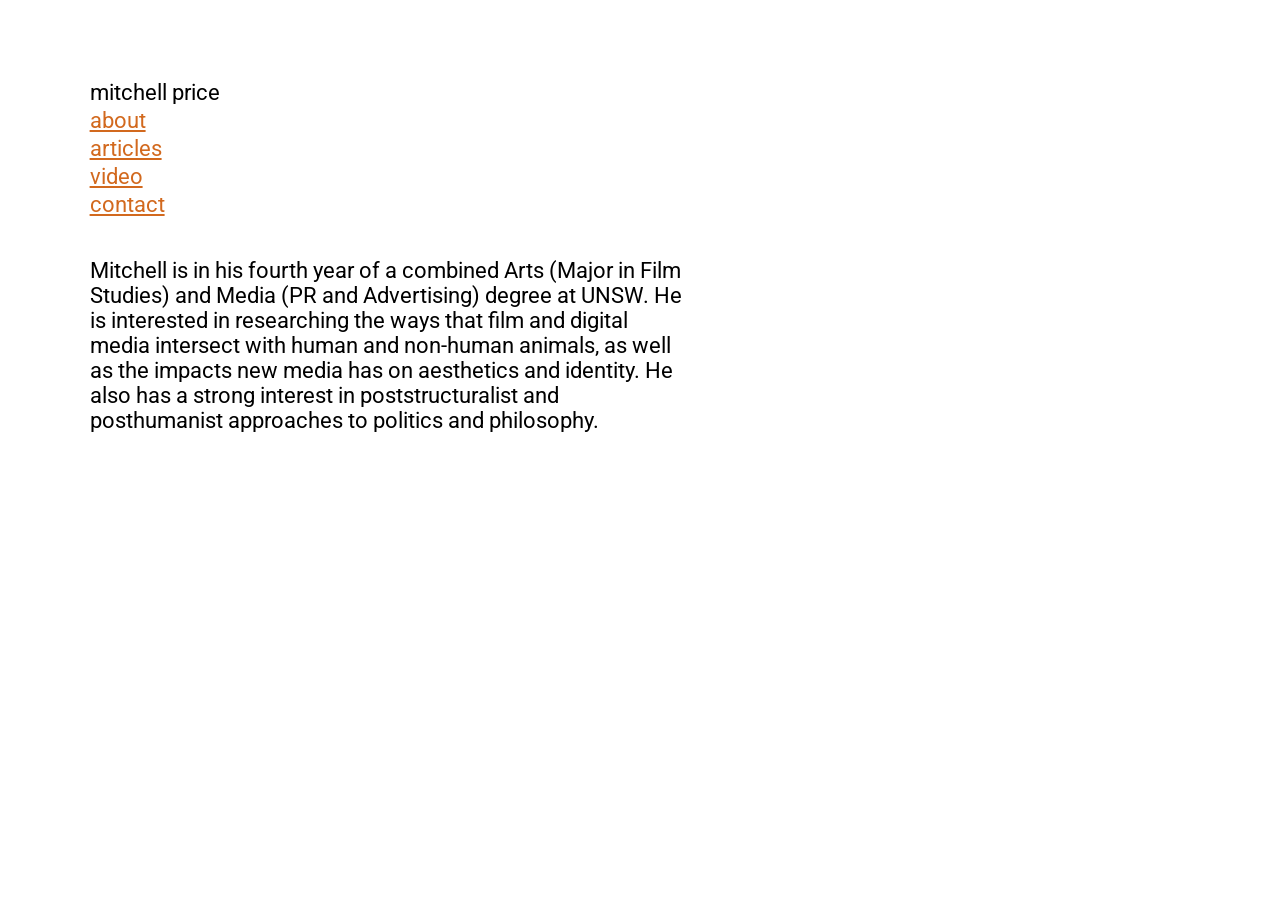
<file: About.html>
<!DOCTYPE html>
<html>
    <head>
        <link rel="stylesheet" href="MW1.css">
        <link rel="preconnect" href="https://fonts.googleapis.com"> 
        <link rel="preconnect" href="https://fonts.gstatic.com" crossorigin> 
        <link href="https://fonts.googleapis.com/css2?family=Roboto&display=swap" rel="stylesheet">
    </head>
    
    <body>
        
       <div class="header">
            <p>
                mitchell price
            </p>

            <p>
                <a href="About.html">about</a>
            </p>

            <p>
               <a href="Articles.html">articles</a> 
            </p>

            <p>
                <a href="Video.html">video</a> 
            </p>
           
             <p>
                <a href="Contact.html">contact</a> 
            </p>
           
           <br/>
        </div> 
        
        <div class="about">
            
            <p>
                Mitchell is in his fourth year of a combined Arts (Major in Film Studies) 
                and Media (PR and Advertising) degree at UNSW. He is interested in researching the ways that
                film and digital media intersect with human and non-human animals, as well as the impacts new media has on
                aesthetics and identity. He also has a strong interest in poststructuralist
                and posthumanist approaches to politics and philosophy. 
            </p>
        
        </div>

    </body>

</html>
</file>
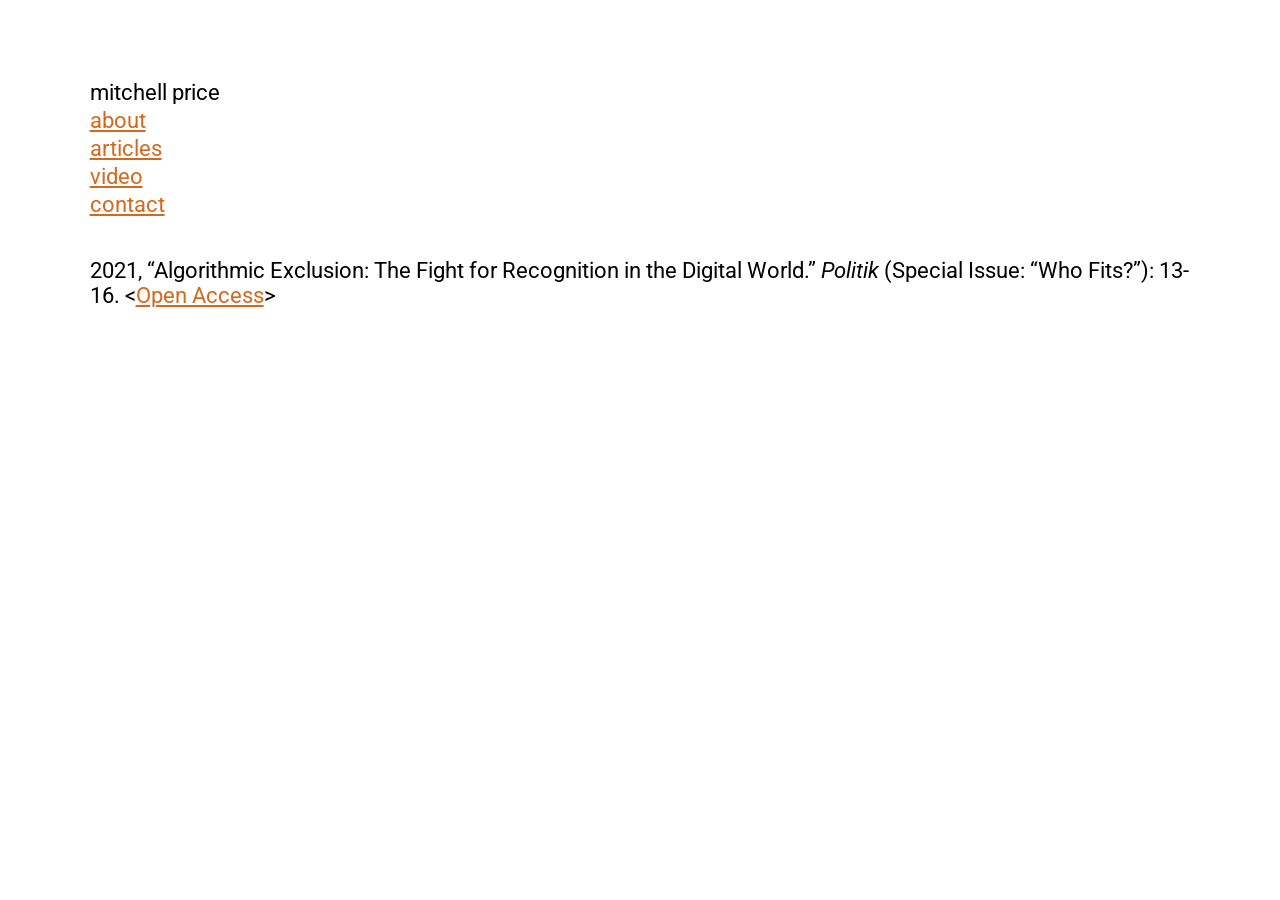
<file: Articles.html>
<!DOCTYPE html>
<html>
    <head>
        <link rel="stylesheet" href="MW1.css">
        <link rel="preconnect" href="https://fonts.googleapis.com"> 
        <link rel="preconnect" href="https://fonts.gstatic.com" crossorigin> 
        <link href="https://fonts.googleapis.com/css2?family=Roboto&display=swap" rel="stylesheet">
    </head>
    
    <body>
        
       <div class="header">
            <p>
                mitchell price
            </p>

            <p>
                <a href="About.html">about</a>
            </p>

            <p>
               <a href="Articles.html">articles</a> 
            </p>

            <p>
                <a href="Video.html">video</a> 
            </p>
           
             <p>
                <a href="Contact.html">contact</a> 
            </p>
           
           <br/>
        </div> 
        
        <div>
            <p>
                2021, “Algorithmic Exclusion: The Fight for Recognition in the Digital World.” <em>Politik</em> (Special Issue: “Who Fits?”): 13-16. &#60;<a href="https://0b37f787-f634-4992-b19a-700450c9a26b.filesusr.com/ugd/08c433_8c19a2955bb544ed8ac89a83a99ec50e.pdf">Open Access</a>&#62;	
            </p>

       
        </div>
        
    </body>

</html>
</file>
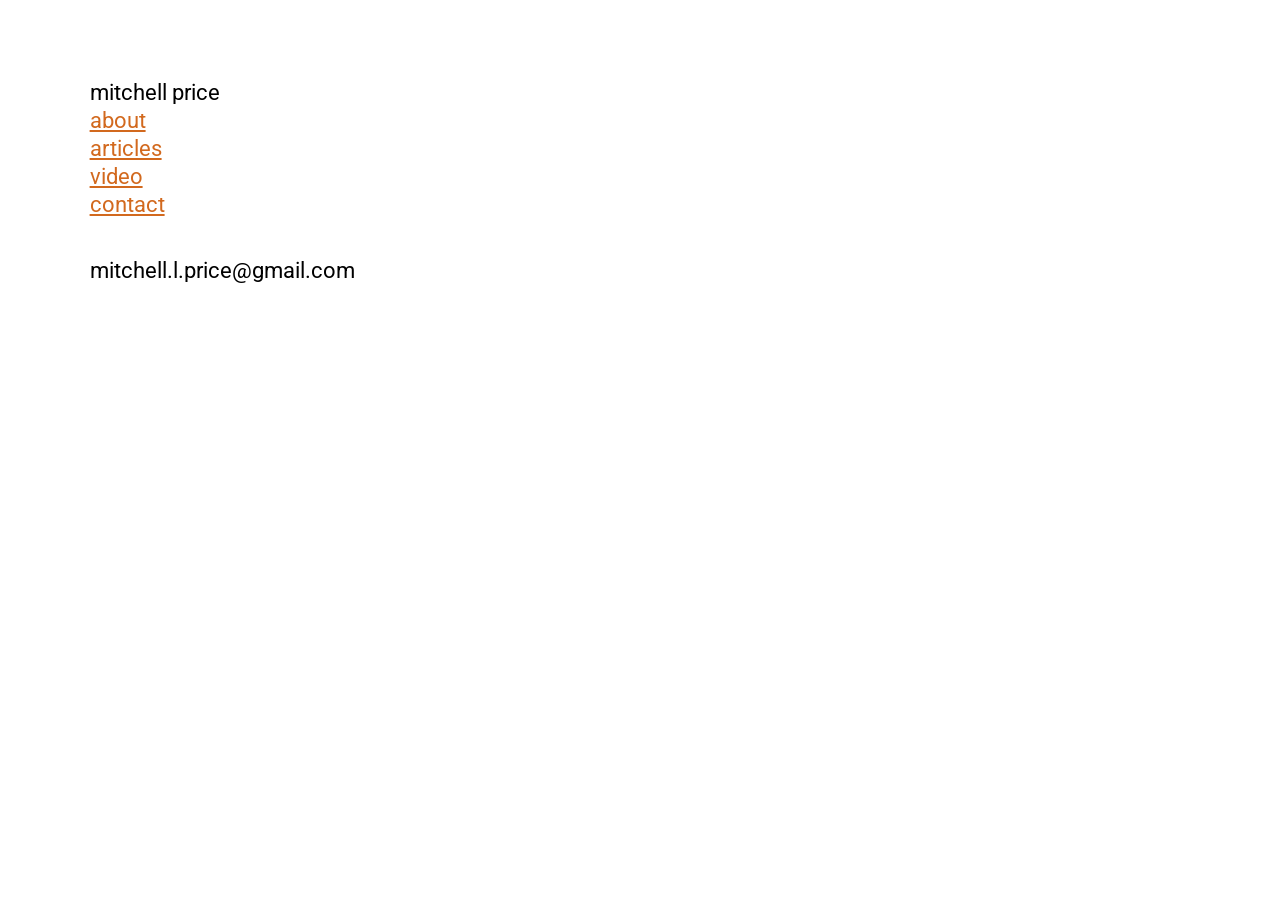
<file: Contact.html>
<!DOCTYPE html>
<html>
    <head>
        <link rel="stylesheet" href="MW1.css">
        <link rel="preconnect" href="https://fonts.googleapis.com"> 
        <link rel="preconnect" href="https://fonts.gstatic.com" crossorigin> 
        <link href="https://fonts.googleapis.com/css2?family=Roboto&display=swap" rel="stylesheet">
    </head>
    
    <body>
        
       <div class="header">
            <p>
                mitchell price
            </p>

            <p>
                <a href="About.html">about</a>
            </p>

            <p>
               <a href="Articles.html">articles</a> 
            </p>

            <p>
                <a href="Video.html">video</a> 
            </p>
           
             <p>
                <a href="Contact.html">contact</a> 
            </p>
           
           <br/>
        </div> 
        
        <p>mitchell.l.price@gmail.com</p>

    </body>

</html>
</file>
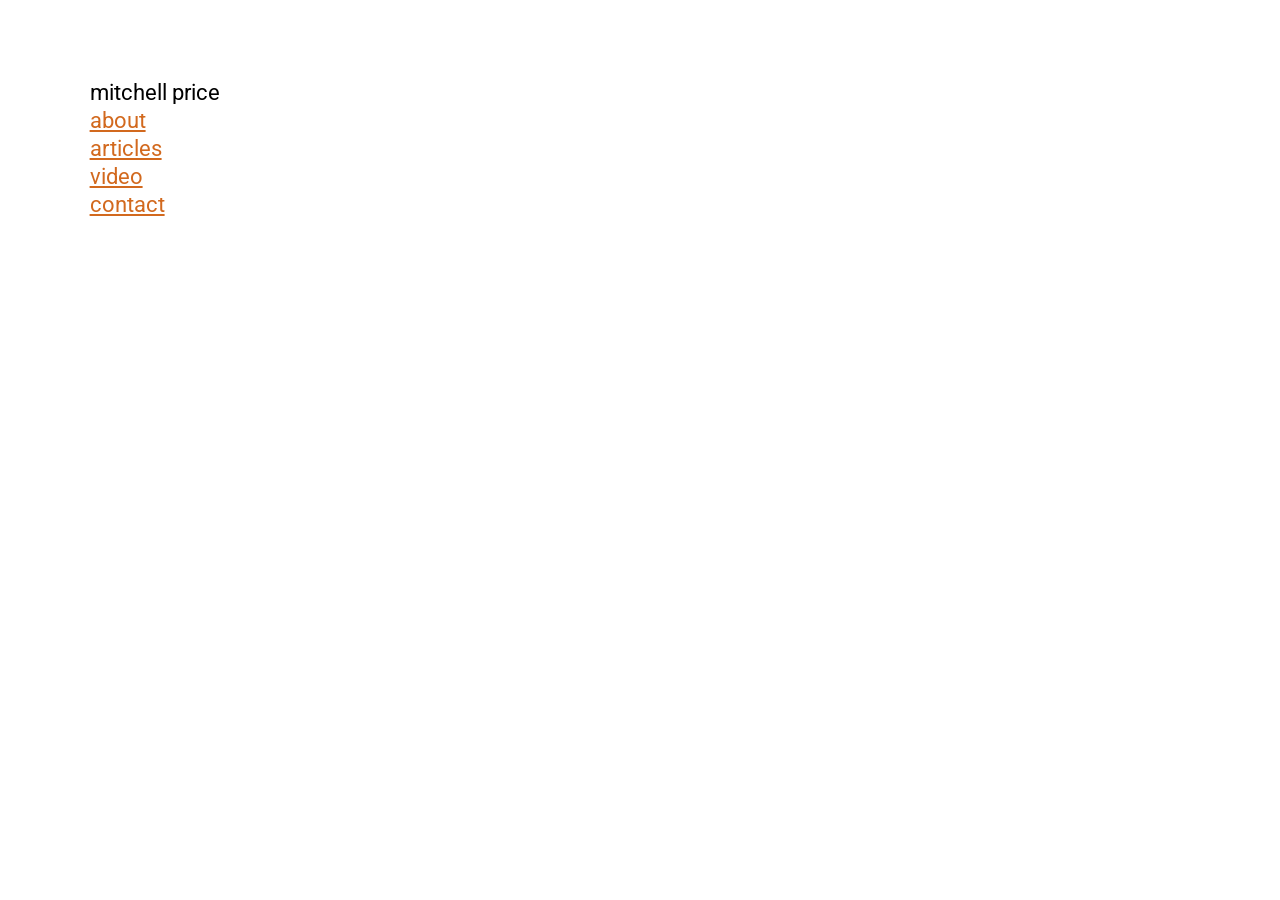
<file: Home.html>
<!DOCTYPE html>
<html>
    <head>
        <link rel="stylesheet" href="MW1.css">
        <link rel="preconnect" href="https://fonts.googleapis.com"> 
        <link rel="preconnect" href="https://fonts.gstatic.com" crossorigin> 
        <link href="https://fonts.googleapis.com/css2?family=Roboto&display=swap" rel="stylesheet">
    </head>
    
    <body>
        
       <div class="header">
            <p>
                mitchell price
            </p>

            <p>
                <a href="About.html">about</a>
            </p>

            <p>
               <a href="Articles.html">articles</a> 
            </p>

            <p>
                <a href="Video.html">video</a> 
            </p>
           
             <p>
                <a href="Contact.html">contact</a> 
            </p>
           
        </div> 
       

    </body>

</html>
</file>
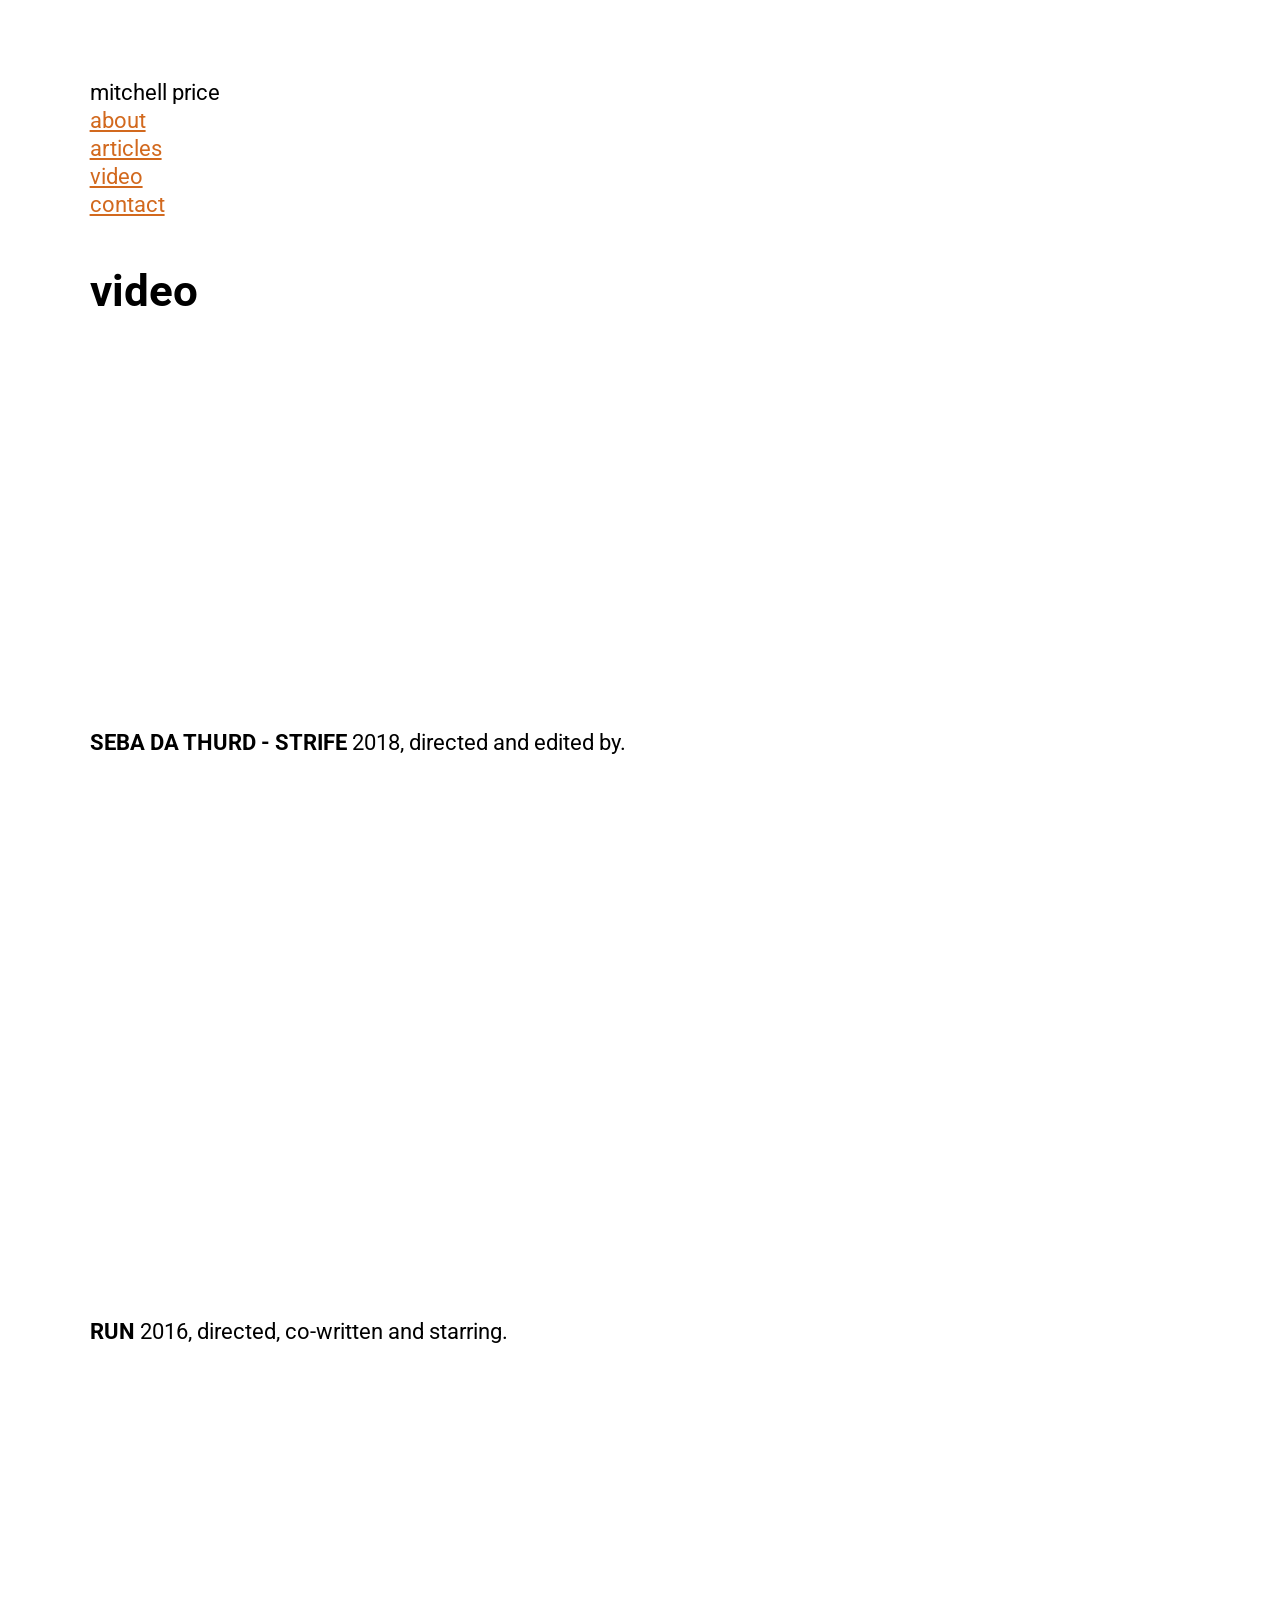
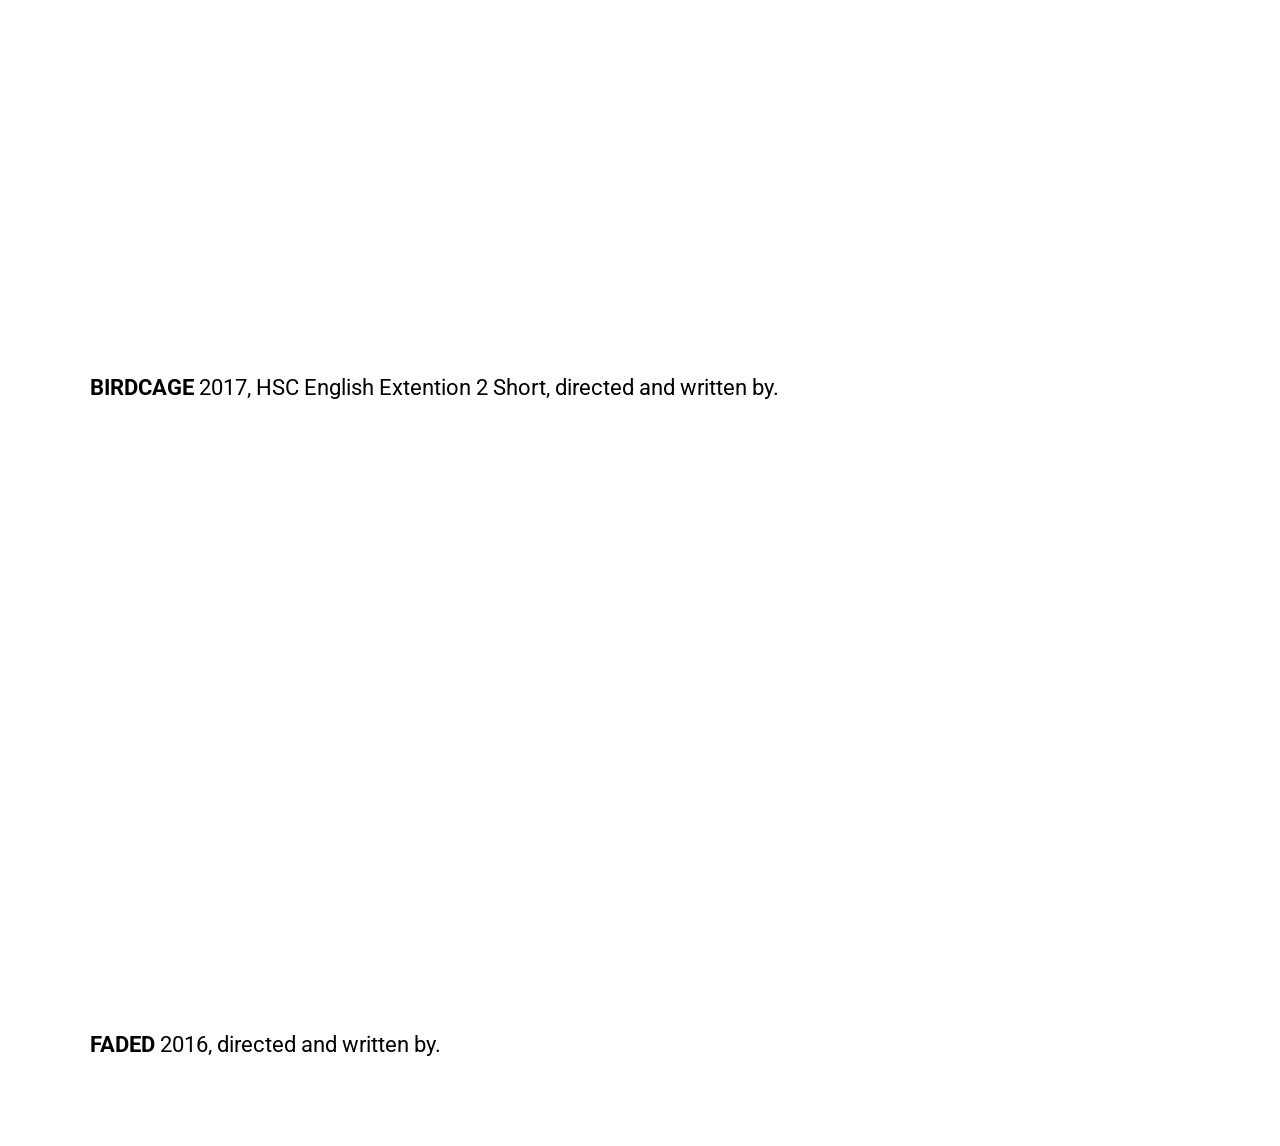
<file: Video.html>
<!DOCTYPE html>
<html>
    <head>
        <link rel="stylesheet" href="MW1.css">
        <link rel="preconnect" href="https://fonts.googleapis.com"> 
        <link rel="preconnect" href="https://fonts.gstatic.com" crossorigin> 
        <link href="https://fonts.googleapis.com/css2?family=Roboto:wght@400;700&display=swap" rel="stylesheet">

    </head>
    
    <body>
        
       <div class="header">
            <p>
                mitchell price
            </p>

            <p>
                <a href="About.html">about</a>
            </p>

            <p>
               <a href="Articles.html">articles</a> 
            </p>

            <p>
                <a href="Video.html">video</a> 
            </p>
           
             <p>
                <a href="Contact.html">contact</a> 
            </p>
           
           <br/>
        </div> 
        
        <div class="content">
            <h1>video</h1>
          
            <div>
               <div style="padding:36.15% 0 0 0;position:relative;"><iframe src="https://player.vimeo.com/video/306991930?h=9dcd8fe00b&color=D2691E" style="position:absolute;top:0;left:0;width:100%;height:100%;" frameborder="0" allow="autoplay; fullscreen; picture-in-picture" allowfullscreen></iframe></div><script src="https://player.vimeo.com/api/player.js"></script>
                <p>
                    <b>SEBA DA THURD - STRIFE </b>2018, directed and edited by.
                </p>
            </div>
            
            <br/>
            
            <div>
                <div style="padding:49.48% 0 0 0;position:relative;"><iframe src="https://player.vimeo.com/video/156998917?h=093978a873&color=D2691E" style="position:absolute;top:0;left:0;width:100%;height:100%;" frameborder="0" allow="autoplay; fullscreen; picture-in-picture" allowfullscreen></iframe></div><script src="https://player.vimeo.com/api/player.js"></script>
                <p><b>RUN</b> 2016, directed, co-written and starring.</p>
            </div>    
            
            <br/>
            
              <div>
                <div class='embed-container'><iframe src='https://www.youtube.com/embed/5JJOnEO7gD4' frameborder='0' allowfullscreen></iframe></div>
            <p><b>BIRDCAGE</b> 2017, HSC English Extention 2 Short, directed and written by.</p>
            </div>
           
            <br/>
            
            <div>
                <div class='embed-container'><iframe src='https://www.youtube.com/embed//W2V02x5jDXc' frameborder='0' allowfullscreen></iframe></div>
                <p><b>FADED</b> 2016, directed and written by.</p>
            </div>
        
        </div>
    </body>

</html>
</file>
<file: MW1.css>
body {
   font-family: 'Roboto', sans-serif;
   font-size: 22px;
    margin: 7%;
}

a {
    color: chocolate
}

.header {
     line-height: 6px;
}

.content {
    width: 100%;
    max-width: 1000px;
    
}

.about {
    width: 100%;
    max-width: 600px;
}

.center {
 position: absolute;
    top: 50%;
    left: 50%;
    width: 30%;
    height: auto;

  
}

.embed-container { 
    position: relative; 
    padding-bottom: 56.25%; 
    height: 0; 
    overflow: hidden; 
    max-width: 100%; } 
.embed-container iframe, .embed-container object, .embed-container embed { 
    position: absolute; 
    top: 0; 
    left: 0; 
    width: 100%; 
    height: 100%; }
</file>
